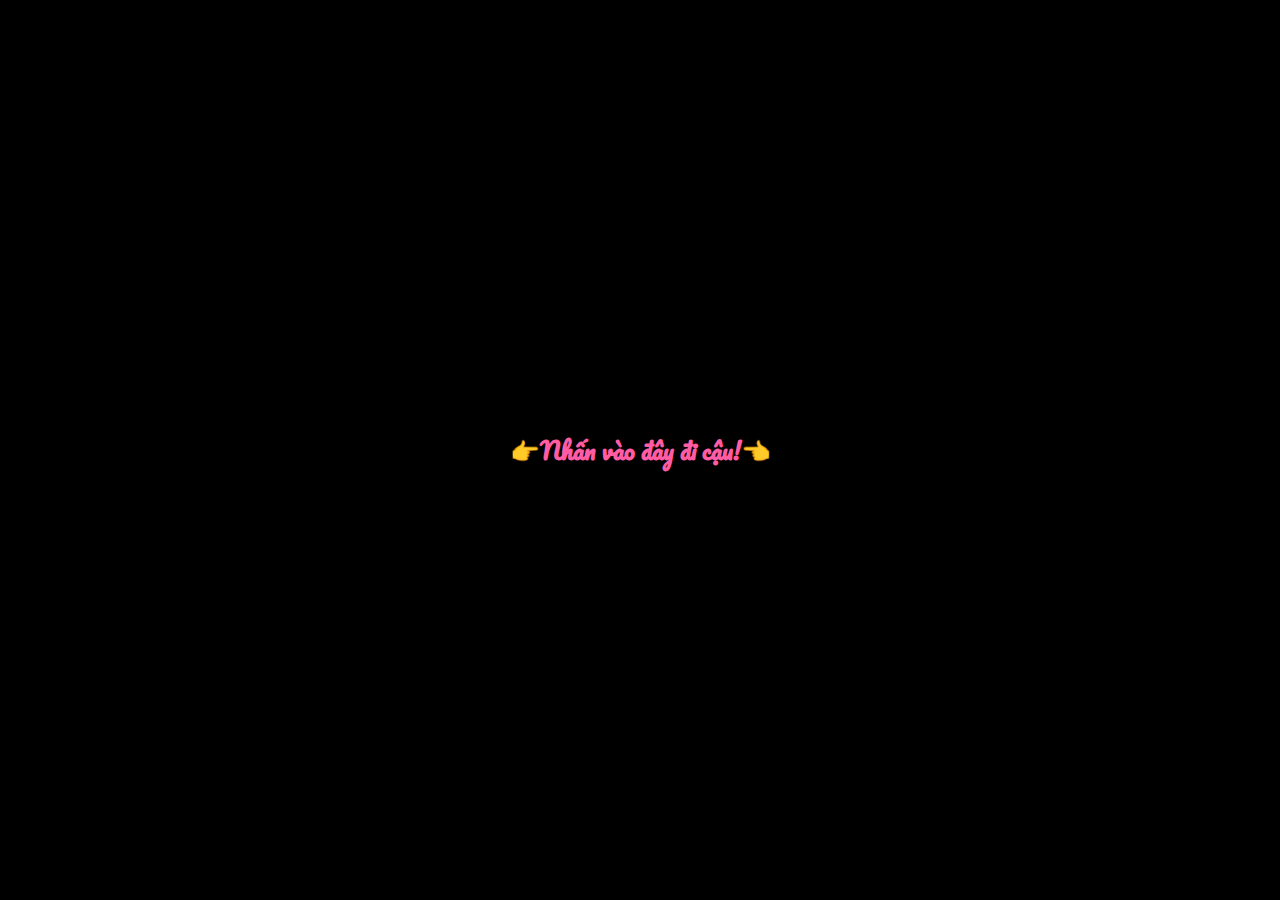
<file: love/love.html>
<!DOCTYPE html PUBLIC>
<html>

<head>
  <title>I LOVE YOU</title>
  <link rel="shortcut icon" href="../img/UrGift_logo.ico" type="image/x-icon">
  <meta name="Generator" content="EditPlus" />
  <meta name="Author" content="" />
  <meta name="Keywords" content="" />
  <!-- <meta name="Description" content="" /> -->
  <link rel="stylesheet" href="./main.css" />
  <link rel="preconnect" href="https://fonts.googleapis.com">
  <link rel="preconnect" href="https://fonts.gstatic.com" crossorigin>
  <link href="https://fonts.googleapis.com/css2?family=Fira+Code:wght@300..700&family=Pacifico&display=swap"
    rel="stylesheet">

  <style>
    #overlay {
      position: fixed;
      top: 0;
      left: 0;
      width: 100%;
      height: 100%;
      background: black;
      display: flex;
      justify-content: center;
      align-items: center;
      z-index: 9999;
    }

    #click-text {
      color: #FF5CA4;
      font-size: 24px;
      font-weight: bold;
      cursor: pointer;
    }

    /* Ẩn nội dung chính của trang */
    .sp-container {
      display: none;
    }
  </style>
</head>

<body>
  <div id="overlay">
    <span id="click-text">👉Nhấn vào đây đi cậu!👈</span>
  </div>

  <div class="sp-container">
    <div class="sp-content">
      <div class="sp-globe"></div>
      <h2 class="frame-1">Gửi Cậu</h2>
      <h2 class="frame-2">Người mà Tớ</h2>
      <h2 class="frame-3">Ngày đêm thương nhớ</h2>
      <h2 class="frame-4">Tớ muốn nói rằng</h2>
      <h2 class="frame-5">
        <span>Tớ</span>
        <span>Yêu</span>
        <span>Cậu</span>
      </h2>
    </div>
  </div>

  <canvas id="pinkboard">
    <canvas id="pinkboard"> </canvas>
  </canvas>
  <script>
    /*
     * Settings
     */
    var settings = {
      particles: {
        length: 2200, // maximum amount of particles
        duration: 2, // particle duration in sec
        velocity: 120, // particle velocity in pixels/sec
        effect: -1.2, // play with this for a nice effect
        size: 14, // particle size in pixels
      },
    };

    /*
     * RequestAnimationFrame polyfill by Erik Möller
     */
    (function () {
      var b = 0;
      var c = ["ms", "moz", "webkit", "o"];
      for (var a = 0; a < c.length && !window.requestAnimationFrame; ++a) {
        window.requestAnimationFrame = window[c[a] + "RequestAnimationFrame"];
        window.cancelAnimationFrame = window[c[a] + "CancelAnimationFrame"] || window[c[a] + "CancelRequestAnimationFrame"];
      }
      if (!window.requestAnimationFrame) {
        window.requestAnimationFrame = function (h, e) {
          var d = new Date().getTime();
          var f = Math.max(0, 16 - (d - b));
          var g = window.setTimeout(function () {
            h(d + f);
          }, f);
          b = d + f;
          return g;
        };
      }
      if (!window.cancelAnimationFrame) {
        window.cancelAnimationFrame = function (d) {
          clearTimeout(d);
        };
      }
    })();

    /*
     * Point class
     */
    var Point = (function () {
      function Point(x, y) {
        this.x = typeof x !== "undefined" ? x : 0;
        this.y = typeof y !== "undefined" ? y : 0;
      }
      Point.prototype.clone = function () {
        return new Point(this.x, this.y);
      };
      Point.prototype.length = function (length) {
        if (typeof length == "undefined") return Math.sqrt(this.x * this.x + this.y * this.y);
        this.normalize();
        this.x *= length;
        this.y *= length;
        return this;
      };
      Point.prototype.normalize = function () {
        var length = this.length();
        this.x /= length;
        this.y /= length;
        return this;
      };
      return Point;
    })();

    /*
     * Particle class
     */
    var Particle = (function () {
      function Particle() {
        this.position = new Point();
        this.velocity = new Point();
        this.acceleration = new Point();
        this.age = 0;
      }
      Particle.prototype.initialize = function (x, y, dx, dy) {
        this.position.x = x;
        this.position.y = y;
        this.velocity.x = dx;
        this.velocity.y = dy;
        this.acceleration.x = dx * settings.particles.effect;
        this.acceleration.y = dy * settings.particles.effect;
        this.age = 0;
      };
      Particle.prototype.update = function (deltaTime) {
        this.position.x += this.velocity.x * deltaTime;
        this.position.y += this.velocity.y * deltaTime;
        this.velocity.x += this.acceleration.x * deltaTime;
        this.velocity.y += this.acceleration.y * deltaTime;
        this.age += deltaTime;
      };
      Particle.prototype.draw = function (context, image) {
        function ease(t) {
          return --t * t * t + 1;
        }
        var size = image.width * ease(this.age / settings.particles.duration);
        context.globalAlpha = 1 - this.age / settings.particles.duration;
        context.drawImage(image, this.position.x - size / 2, this.position.y - size / 2, size, size);
      };
      return Particle;
    })();

    /*
     * ParticlePool class
     */
    var ParticlePool = (function () {
      var particles,
        firstActive = 0,
        firstFree = 0,
        duration = settings.particles.duration;

      function ParticlePool(length) {
        // create and populate particle pool
        particles = new Array(length);
        for (var i = 0; i < particles.length; i++) particles[i] = new Particle();
      }
      ParticlePool.prototype.add = function (x, y, dx, dy) {
        particles[firstFree].initialize(x, y, dx, dy);

        // handle circular queue
        firstFree++;
        if (firstFree == particles.length) firstFree = 0;
        if (firstActive == firstFree) firstActive++;
        if (firstActive == particles.length) firstActive = 0;
      };
      ParticlePool.prototype.update = function (deltaTime) {
        var i;

        // update active particles
        if (firstActive < firstFree) {
          for (i = firstActive; i < firstFree; i++) particles[i].update(deltaTime);
        }
        if (firstFree < firstActive) {
          for (i = firstActive; i < particles.length; i++) particles[i].update(deltaTime);
          for (i = 0; i < firstFree; i++) particles[i].update(deltaTime);
        }

        // remove inactive particles
        while (particles[firstActive].age >= duration && firstActive != firstFree) {
          firstActive++;
          if (firstActive == particles.length) firstActive = 0;
        }
      };
      ParticlePool.prototype.draw = function (context, image) {
        // draw active particles
        if (firstActive < firstFree) {
          for (i = firstActive; i < firstFree; i++) particles[i].draw(context, image);
        }
        if (firstFree < firstActive) {
          for (i = firstActive; i < particles.length; i++) particles[i].draw(context, image);
          for (i = 0; i < firstFree; i++) particles[i].draw(context, image);
        }
      };
      return ParticlePool;
    })();

    /*
     * Putting it all together
     */
    (function (canvas) {
      var context = canvas.getContext("2d"),
        particles = new ParticlePool(settings.particles.length),
        particleRate = settings.particles.length / settings.particles.duration, // particles/sec
        time;

      // get point on heart with -PI <= t <= PI
      function pointOnHeart(t) {
        return new Point(
          0.75 * (160 * Math.pow(Math.sin(t), 3)),
          0.75 * (130 * Math.cos(t) - 50 * Math.cos(2 * t) - 20 * Math.cos(3 * t) - 10 * Math.cos(4 * t) + 25)
        );
      }


      // creating the particle image using a dummy canvas
      var image = (function () {
        var canvas = document.createElement("canvas"),
          context = canvas.getContext("2d");
        canvas.width = settings.particles.size;
        canvas.height = settings.particles.size;
        // helper function to create the path
        function to(t) {
          var point = pointOnHeart(t);
          point.x = settings.particles.size / 3 + (point.x * settings.particles.size) / 550;
          point.y = settings.particles.size / 3 - (point.y * settings.particles.size) / 550;
          return point;
        }
        // create the path
        context.beginPath();
        var t = -Math.PI;
        var point = to(t);
        context.moveTo(point.x, point.y);
        while (t < Math.PI) {
          t += 0.01; // baby steps!
          point = to(t);
          context.lineTo(point.x, point.y);
        }
        context.closePath();
        // create the fill
        context.fillStyle = "rgb(225, 12, 168)";
        context.fill();
        // create the image
        var image = new Image();
        image.src = canvas.toDataURL();
        return image;
      })();

      // render that thing!
      function render() {
        // next animation frame
        requestAnimationFrame(render);

        // update time
        var newTime = new Date().getTime() / 1000,
          deltaTime = newTime - (time || newTime);
        time = newTime;

        // clear canvas
        context.clearRect(0, 0, canvas.width, canvas.height);

        // create new particles
        var amount = particleRate * deltaTime;
        for (var i = 0; i < amount; i++) {
          var pos = pointOnHeart(Math.PI - 2 * Math.PI * Math.random());
          var dir = pos.clone().length(settings.particles.velocity);
          particles.add(canvas.width / 2 + pos.x, canvas.height / 2 - pos.y, dir.x, -dir.y);
        }

        // update and draw particles
        particles.update(deltaTime);
        particles.draw(context, image);
      }

      // handle (re-)sizing of the canvas
      function onResize() {
        canvas.width = canvas.clientWidth;
        canvas.height = canvas.clientHeight;
      }
      window.onresize = onResize;

      // delay rendering bootstrap
      setTimeout(function () {
        onResize();
        render();
      }, 10);
    })(document.getElementById("pinkboard"));
  </script>

  <script>
    document.getElementById('overlay').addEventListener('click', function () {
      var audio = new Audio('./music/sound1.mp3');
      audio.play().then(() => {
        document.getElementById('overlay').style.display = 'none';
        document.querySelector('.sp-container').style.display = 'block'; // Hiện nội dung trang
      }).catch((error) => {
        console.log('Cannot play the audio:', error);
      });
    });
  </script>

<script>
  document.getElementById('click-text').addEventListener('click', function () {
      document.getElementById('overlay').style.display = 'none';
      document.querySelector('.sp-container').style.display = 'block';

      setTimeout(function () {
          let overlay = document.createElement("div");
          overlay.id = "transparent-layer";
          overlay.style.position = "fixed";
          overlay.style.top = "-100px";
          overlay.style.left = "0";
          overlay.style.width = "100%";
          overlay.style.height = "100%";
          overlay.style.background = "rgba(0, 0, 0, 0)";
          overlay.style.display = "flex";
          overlay.style.justifyContent = "center";
          overlay.style.alignItems = "flex-end";
          overlay.style.paddingBottom = "50px";
          overlay.style.zIndex = "10000";
          document.body.appendChild(overlay);
  
          let button = document.createElement("button");
          button.id = "redirect-button";
          button.innerText = "Cảm ơn vì đã ở lại! Hi vọng cậu thích nó ☺️";
          button.style.padding = "10px 20px";
          button.style.fontSize = "18px";
          button.style.background = "black";
          button.style.color = "rgb(225, 12, 168)";
          button.style.fontFamily = "Pacifico";
          button.style.border = "none";
          button.style.borderRadius = "5px";
          button.style.cursor = "pointer";
          button.style.zIndex = "10001";
          button.onclick = function () {
              window.location.href = "https://github.com/DatIT-026/thu-khoa-ly-mobile-version";
          };
          overlay.appendChild(button);
      }, 24000);
  });
</script>

</body>

</html>
</file>
<file: love/main.css>
html,
body {
  overflow: hidden;
  padding: 0;
  margin: 0;
  background: rgb(0, 0, 0);
}

body {
  -webkit-background-size: cover;
  -moz-background-size: cover;
  -o-background-size: cover;
  background-size: cover;
  font-family: "Pacifico";
}

.pacifico-regular {
  font-family: "Pacifico", serif;
  font-weight: 400;
  font-style: normal;
}

.container {
  width: 100%;
  position: relative;
  overflow: hidden;
}
a {
  text-decoration: none;
}
h1.main,
p.demos {
  -webkit-animation-delay: 18s;
  -moz-animation-delay: 18s;
  -ms-animation-delay: 18s;
  animation-delay: 18s;
}
.sp-container {
  position: fixed;
  top: 0px;
  left: 0px;
  width: 100%;
  height: 100%;
  z-index: 0;
  background: -webkit-radial-gradient(rgba(0, 0, 0, 0.1), rgba(0, 0, 0, 0.3) 35%, rgba(0, 0, 0, 0.7));
  background: -moz-radial-gradient(rgba(0, 0, 0, 0.1), rgba(0, 0, 0, 0.3) 35%, rgba(0, 0, 0, 0.7));
  background: -ms-radial-gradient(rgba(0, 0, 0, 0.1), rgba(0, 0, 0, 0.3) 35%, rgba(0, 0, 0, 0.7));
  background: radial-gradient(rgba(0, 0, 0, 0.1), rgba(0, 0, 0, 0.3) 35%, rgba(0, 0, 0, 0.7));
}
.sp-content {
  position: absolute;
  width: 100%;
  height: 100%;
  left: 0px;
  top: 0px;
  z-index: 1000;
}
.sp-container h2 {
  position: absolute;
  top: 50%;
  line-height: 100px;
  height: 90px;
  margin-top: -68px;
  font-size: 20px;
  width: 100%;
  text-align: center;
  color: transparent;
  -webkit-animation: blurFadeInOut 3s ease-in backwards;
  -moz-animation: blurFadeInOut 3s ease-in backwards;
  -ms-animation: blurFadeInOut 3s ease-in backwards;
  animation: blurFadeInOut 3s ease-in backwards;
}

.sp-container h2.frame-1 {
  -webkit-animation-delay: 0s;
  -moz-animation-delay: 0s;
  -ms-animation-delay: 0s;
  animation-delay: 0s;
  animation-name: Frame-1;
}
@keyframes Frame-1 {
  0% {
    color: rgb(225, 12, 168);
  }
  50% {
    color: rgb(225, 12, 168);
  }
  100% {
    color: transparent;
  }
}
@keyframes Frame-2 {
  150% {
    color: rgb(225, 12, 168);
  }
  50% {
    color: rgb(225, 12, 168);
  }
  100% {
    color: transparent;
  }
}
.sp-container h2.frame-2 {
  -webkit-animation-delay: 3s;
  -moz-animation-delay: 3s;
  -ms-animation-delay: 3s;
  animation-delay: 3s;
  animation-name: Frame-2;
}
@keyframes Frame-3 {
  150% {
    color: rgb(225, 12, 168);
    font-size: 17.5px;
  }
  50% {
    color: rgb(225, 12, 168);
    font-size: 17.5px;
  }
  100% {
    color: transparent;
  }
}
.sp-container h2.frame-3 {
  -webkit-animation-delay: 6s;
  -moz-animation-delay: 6s;
  -ms-animation-delay: 6s;
  animation-delay: 6s;
  animation-name: Frame-3;
}
@keyframes Frame-4 {
  150% {
    color: rgb(225, 12, 168);
  }
  50% {
    color: rgb(225, 12, 168);
  }
  100% {
    color: transparent;
  }
}
.sp-container h2.frame-4 {
  font-size: 20px;
  -webkit-animation-delay: 9s;
  -moz-animation-delay: 9s;
  -ms-animation-delay: 9s;
  animation-delay: 9s;
  animation-name: Frame-4;
}
.sp-container h2.frame-5 {
  -webkit-animation: none;
  -moz-animation: none;
  -ms-animation: none;
  animation: none;
  color: transparent;
  text-shadow: 0px 0px 1px rgb(225, 12, 168);
}
.sp-container h2.frame-5 span {
  -webkit-animation: blurFadeIn 3s ease-in 12s backwards;
  -moz-animation: blurFadeIn 1s ease-in 12s backwards;
  -ms-animation: blurFadeIn 3s ease-in 12s backwards;
  animation: blurFadeIn 3s ease-in 12s backwards;
  color: transparent;
  text-shadow: 0px 0px 1px rgb(225, 12, 168);
  color: rgb(225, 12, 168);
}

.sp-container h2.frame-5 span:nth-child(2) {
  -webkit-animation-delay: 13s;
  -moz-animation-delay: 13s;
  -ms-animation-delay: 13s;
  animation-delay: 13s;
}
.sp-container h2.frame-5 span:nth-child(3) {
  -webkit-animation-delay: 14s;
  -moz-animation-delay: 14s;
  -ms-animation-delay: 14s;
  animation-delay: 14s;
}
.sp-globe {
  position: absolute;
  width: 282px;
  height: 273px;
  left: 50%;
  top: 50%;
  margin: -137px 0 0 -141px;

  -webkit-animation: fadeInBack 3.6s linear 14s backwards;
  -moz-animation: fadeInBack 3.6s linear 14s backwards;
  -ms-animation: fadeInBack 3.6s linear 14s backwards;
  animation: fadeInBack 3.6s linear 14s backwards;
  -ms-filter: "progid:DXImageTransform.Microsoft.Alpha(Opacity=30)";
  filter: alpha(opacity=30);
  opacity: 0.3;
  -webkit-transform: scale(5);
  -moz-transform: scale(5);
  -o-transform: scale(5);
  -ms-transform: scale(5);
  transform: scale(5);
}
.sp-circle-link {
  position: absolute;
  left: 50%;
  bottom: 100px;
  margin-left: -50px;
  text-align: center;
  line-height: 100px;
  width: 100px;
  height: 100px;
  background: #fff;
  color: rgb(225, 12, 168);
  font-size: 17.5px;
  -webkit-border-radius: 50%;
  -moz-border-radius: 50%;
  border-radius: 50%;
  -webkit-animation: fadeInRotate 1s linear 16s backwards;
  -moz-animation: fadeInRotate 1s linear 16s backwards;
  -ms-animation: fadeInRotate 1s linear 16s backwards;
  animation: fadeInRotate 1s linear 16s backwards;
  -webkit-transform: scale(1) rotate(0deg);
  -moz-transform: scale(1) rotate(0deg);
  -o-transform: scale(1) rotate(0deg);
  -ms-transform: scale(1) rotate(0deg);
  transform: scale(1) rotate(0deg);
}
.sp-circle-link:hover {
  background: rgb(225, 12, 168);
  color: rgb(225, 12, 168);
}
/**/

@-webkit-keyframes blurFadeInOut {
  0% {
    opacity: 0;
    text-shadow: 0px 0px 40px rgb(225, 12, 168);
    -webkit-transform: scale(1.3);
  }
  20%,
  75% {
    opacity: 1;
    text-shadow: 0px 0px 1px rgb(225, 12, 168);
    -webkit-transform: scale(1);
  }
  100% {
    opacity: 0;
    text-shadow: 0px 0px 50px rgb(225, 12, 168);
    -webkit-transform: scale(0);
  }
}
@-webkit-keyframes blurFadeIn {
  0% {
    opacity: 0;
    text-shadow: 0px 0px 40px rgb(225, 12, 168);
    -webkit-transform: scale(1.3);
  }
  50% {
    opacity: 0.5;
    text-shadow: 0px 0px 10px rgb(225, 12, 168);
    -webkit-transform: scale(1.1);
  }
  100% {
    opacity: 1;
    text-shadow: 0px 0px 1px rgb(225, 12, 168);
    -webkit-transform: scale(1);
  }
}
@-webkit-keyframes fadeInBack {
  0% {
    opacity: 0;
    -webkit-transform: scale(0);
  }
  50% {
    opacity: 0.4;
    -webkit-transform: scale(2);
  }
  100% {
    opacity: 0.2;
    -webkit-transform: scale(5);
  }
}
@-webkit-keyframes fadeInRotate {
  0% {
    opacity: 0;
    -webkit-transform: scale(0) rotate(360deg);
  }
  100% {
    opacity: 1;
    -webkit-transform: scale(1) rotate(0deg);
  }
}
/**/

@-moz-keyframes blurFadeInOut {
  0% {
    opacity: 0;
    text-shadow: 0px 0px 40px rgb(225, 12, 168);
    -moz-transform: scale(1.3);
  }
  20%,
  75% {
    opacity: 1;
    text-shadow: 0px 0px 1px rgb(225, 12, 168);
    -moz-transform: scale(1);
  }
  100% {
    opacity: 0;
    text-shadow: 0px 0px 50px rgb(225, 12, 168);
    -moz-transform: scale(0);
  }
}
@-moz-keyframes blurFadeIn {
  0% {
    opacity: 0;
    text-shadow: 0px 0px 40px rgb(225, 12, 168);
    -moz-transform: scale(1.3);
  }
  100% {
    opacity: 1;
    text-shadow: 0px 0px 1px rgb(225, 12, 168);
    -moz-transform: scale(1);
  }
}
@-moz-keyframes fadeInBack {
  0% {
    opacity: 0;
    -moz-transform: scale(0);
  }
  50% {
    opacity: 0.4;
    -moz-transform: scale(2);
  }
  100% {
    opacity: 0.2;
    -moz-transform: scale(5);
  }
}
@-moz-keyframes fadeInRotate {
  0% {
    opacity: 0;
    -moz-transform: scale(0) rotate(360deg);
  }
  100% {
    opacity: 1;
    -moz-transform: scale(1) rotate(0deg);
  }
}
/**/

@keyframes blurFadeInOut {
  0% {
    opacity: 0;
    text-shadow: 0px 0px 40px rgb(225, 12, 168);
    transform: scale(1.3);
  }
  20%,
  75% {
    opacity: 1;
    text-shadow: 0px 0px 1px rgb(225, 12, 168);
    transform: scale(1);
  }
  100% {
    opacity: 0;
    text-shadow: 0px 0px 50px rgb(225, 12, 168);
    transform: scale(0);
  }
}
@keyframes blurFadeIn {
  0% {
    opacity: 0;
    text-shadow: 0px 0px 40px rgb(225, 12, 168);
    transform: scale(1.3);
  }
  50% {
    opacity: 0.5;
    text-shadow: 0px 0px 10px rgb(225, 12, 168);
    transform: scale(1.1);
  }
  100% {
    opacity: 1;
    text-shadow: 0px 0px 1px rgb(225, 12, 168);
    transform: scale(1);
  }
}
@keyframes fadeInBack {
  0% {
    opacity: 0;
    transform: scale(0);
  }
  50% {
    opacity: 0.4;
    transform: scale(2);
  }
  100% {
    opacity: 0.2;
    transform: scale(5);
  }
}
@keyframes fadeInRotate {
  0% {
    opacity: 0;
    transform: scale(0) rotate(360deg);
  }
  100% {
    opacity: 1;
    transform: scale(1) rotate(0deg);
  }
}

canvas {
  position: absolute;

  width: 100%;
  height: 100%;
}

canvas {
  /* top: 50%;
      left: 50%; */
  z-index: 1;
  display: block;
  position: absolute;
  transform: translate(-50%, -50%);
  animation: heart 1s ease infinite;
}

@keyframes heart {
  0% {
    transform: scale(1);
  }
  30% {
    transform: scale(0.8);
  }
  /* 60% {
          transform: scale(1.2);
      } */
  100% {
    transform: scale(1);
  }
}
</file>
